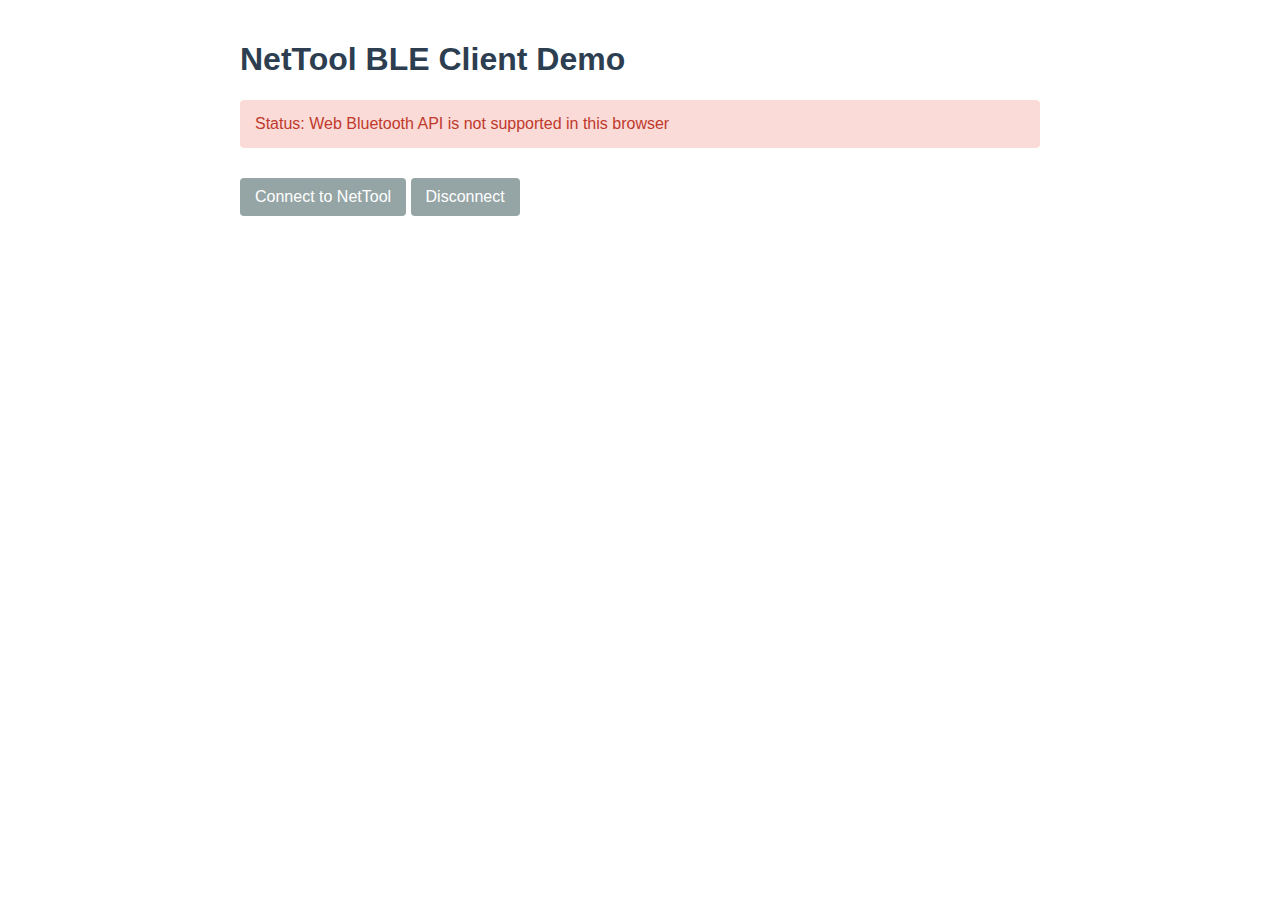
<file: app/plugins/plugins/ble_http_proxy/client/demo.html>
<!DOCTYPE html>
<html lang="en">
<head>
    <meta charset="UTF-8">
    <meta name="viewport" content="width=device-width, initial-scale=1.0">
    <title>NetTool BLE Client Demo</title>
    <style>
        body {
            font-family: Arial, sans-serif;
            max-width: 800px;
            margin: 0 auto;
            padding: 20px;
        }
        h1 {
            color: #2c3e50;
        }
        button {
            background-color: #3498db;
            color: white;
            border: none;
            padding: 10px 15px;
            border-radius: 4px;
            cursor: pointer;
            margin: 10px 0;
            font-size: 16px;
        }
        button:hover {
            background-color: #2980b9;
        }
        button:disabled {
            background-color: #95a5a6;
            cursor: not-allowed;
        }
        .status {
            margin: 20px 0;
            padding: 15px;
            border-radius: 4px;
        }
        .connected {
            background-color: #d5f5e3;
            color: #27ae60;
        }
        .disconnected {
            background-color: #fadbd8;
            color: #c0392b;
        }
        .response {
            margin-top: 20px;
            background-color: #f5f5f5;
            padding: 15px;
            border-radius: 4px;
            white-space: pre-wrap;
            overflow-x: auto;
        }
        .url-input {
            width: 100%;
            padding: 10px;
            margin: 10px 0;
            box-sizing: border-box;
            border: 1px solid #bdc3c7;
            border-radius: 4px;
        }
    </style>
</head>
<body>
    <h1>NetTool BLE Client Demo</h1>
    
    <div id="statusBar" class="status disconnected">
        Status: Disconnected
    </div>
    
    <button id="connectBtn">Connect to NetTool</button>
    <button id="disconnectBtn" disabled>Disconnect</button>
    
    <div id="requestForm" style="display: none;">
        <h2>Make HTTP Request</h2>
        <input type="text" id="urlInput" class="url-input" placeholder="Enter URL (e.g., /api/network-info)" value="/api/network-info">
        <button id="fetchBtn">Fetch Data</button>
    </div>
    
    <div id="responseContainer" style="display: none;">
        <h2>Response</h2>
        <div id="responseData" class="response"></div>
    </div>
    
    <script src="nettool-ble-client.js"></script>
    <script>
        // Initialize the client
        const client = new NetToolBLEClient();
        
        // Get DOM elements
        const connectBtn = document.getElementById('connectBtn');
        const disconnectBtn = document.getElementById('disconnectBtn');
        const statusBar = document.getElementById('statusBar');
        const requestForm = document.getElementById('requestForm');
        const urlInput = document.getElementById('urlInput');
        const fetchBtn = document.getElementById('fetchBtn');
        const responseContainer = document.getElementById('responseContainer');
        const responseData = document.getElementById('responseData');
        
        // Connect button click handler
        connectBtn.addEventListener('click', async () => {
            statusBar.textContent = 'Status: Connecting...';
            statusBar.className = 'status';
            
            try {
                await client.connect({
                    deviceName: 'NetTool',
                    onDisconnect: handleDisconnect
                });
                
                // Update UI
                statusBar.textContent = 'Status: Connected to NetTool';
                statusBar.className = 'status connected';
                connectBtn.disabled = true;
                disconnectBtn.disabled = false;
                requestForm.style.display = 'block';
            } catch (error) {
                statusBar.textContent = `Status: Connection failed - ${error.message}`;
                statusBar.className = 'status disconnected';
                console.error('Connection error:', error);
            }
        });
        
        // Disconnect button click handler
        disconnectBtn.addEventListener('click', () => {
            client.disconnect();
            handleDisconnect();
        });
        
        // Fetch button click handler
        fetchBtn.addEventListener('click', async () => {
            const url = urlInput.value;
            if (!url) {
                alert('Please enter a URL');
                return;
            }
            
            fetchBtn.disabled = true;
            responseData.textContent = 'Loading...';
            responseContainer.style.display = 'block';
            
            try {
                const response = await client.fetch(url);
                responseData.textContent = response;
            } catch (error) {
                responseData.textContent = `Error: ${error.message}`;
                console.error('Fetch error:', error);
            }
            
            fetchBtn.disabled = false;
        });
        
        // Handle disconnection
        function handleDisconnect() {
            statusBar.textContent = 'Status: Disconnected';
            statusBar.className = 'status disconnected';
            connectBtn.disabled = false;
            disconnectBtn.disabled = true;
            requestForm.style.display = 'none';
            responseContainer.style.display = 'none';
        }
        
        // Check if Web Bluetooth is supported
        if (!navigator.bluetooth) {
            statusBar.textContent = 'Status: Web Bluetooth API is not supported in this browser';
            connectBtn.disabled = true;
        }
    </script>
</body>
</html>
</file>
